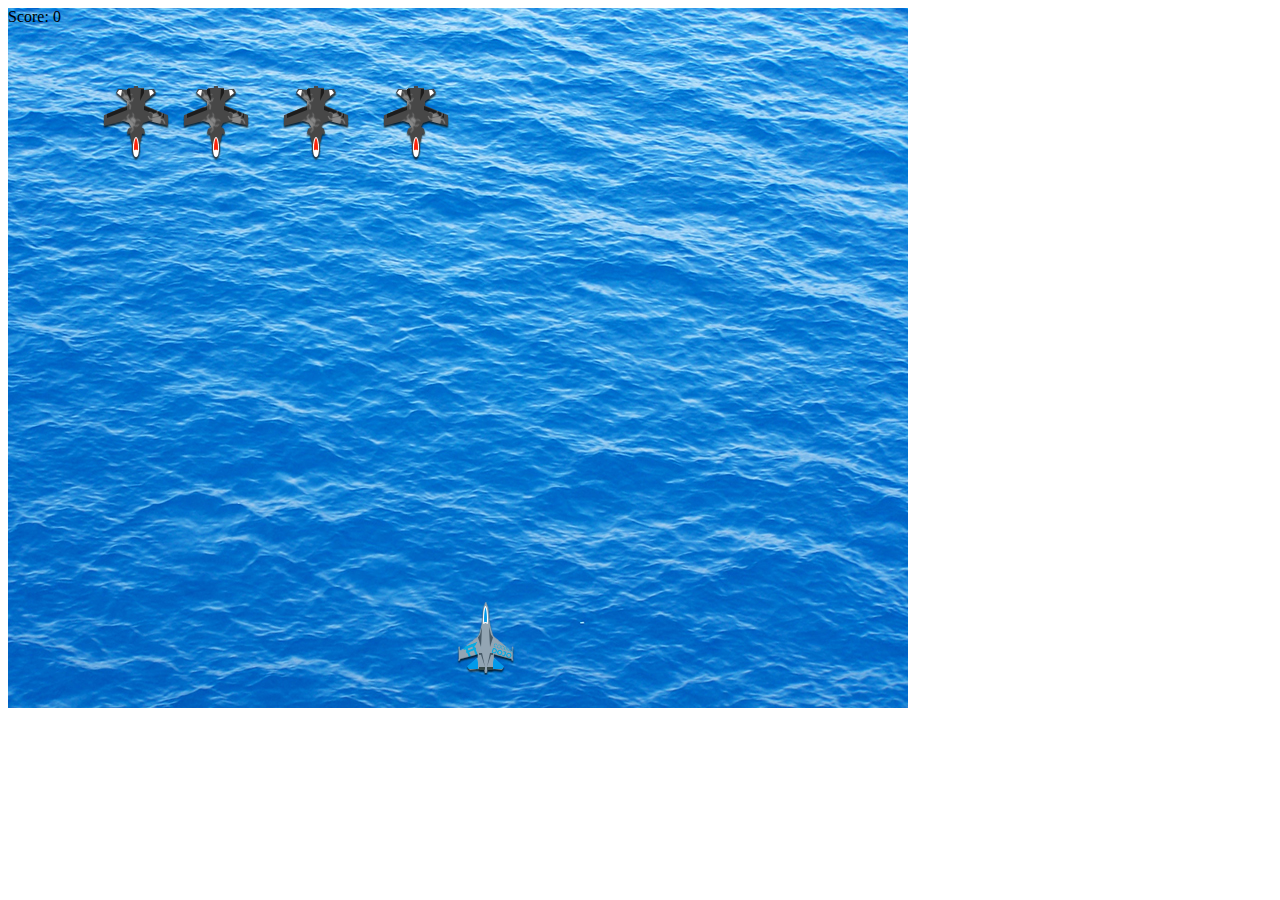
<file: index.html>
<!DOCTYPE html>
<html>
<head>
	<title>Airplane Game</title>
	<link rel="stylesheet" href="style.css">
</head>
<body>
	<div id="ocean">
		<div id="info">Score: <div id="score" class="score">0</div></div>
		<div id="players"></div>
		<div id="enemies"></div>
		<div id="missiles"></div>
	</div>

</body>

<script type="text/javascript" src="app.js">
</script>

</html>
</file>
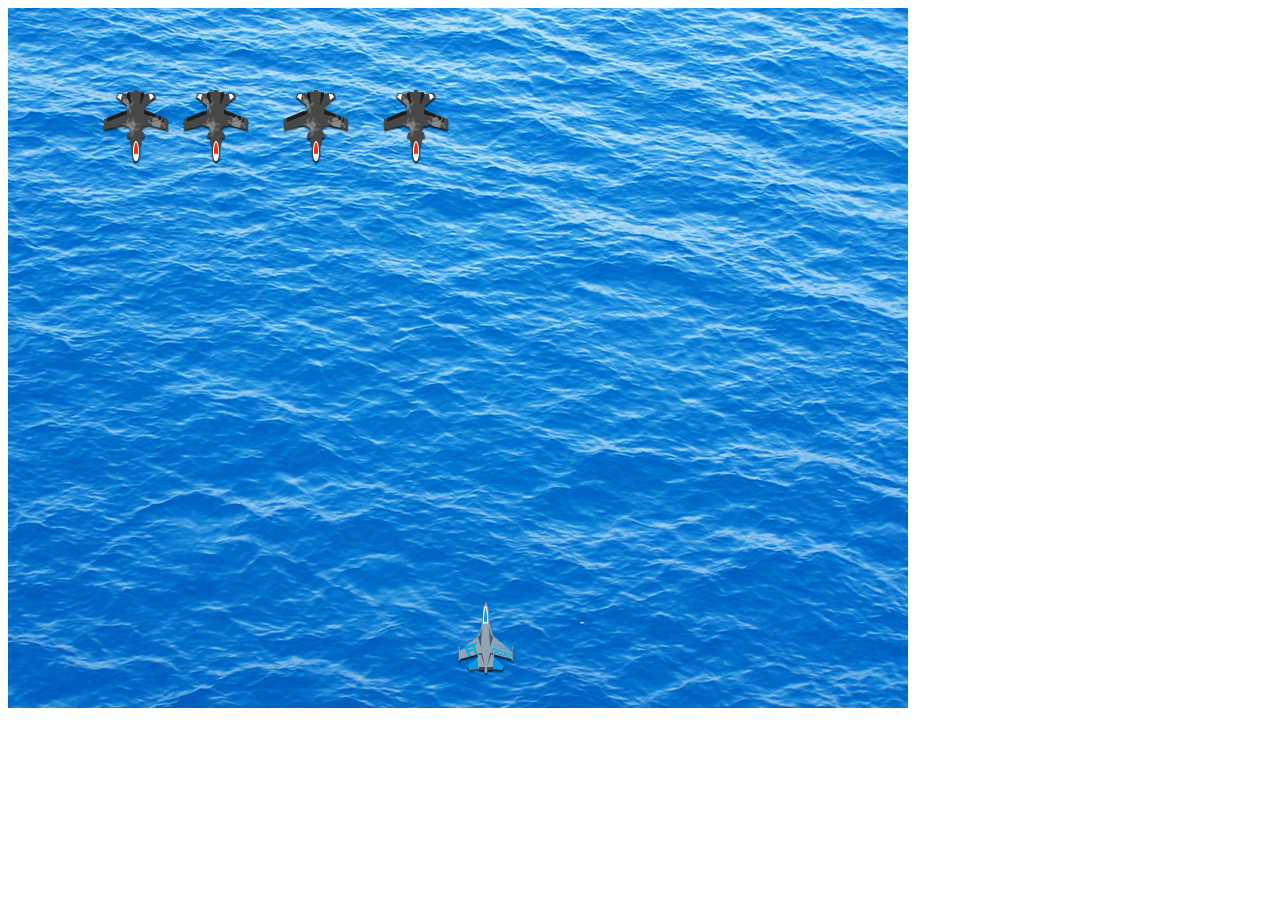
<file: index.1.html>
<!DOCTYPE html>
<html>
<head>
	<title>Airplane Game</title>
	
</head>
<style type="text/css">
	#ocean {
		background-image: url('img/ocean.jpg');
		width: 900px;
		height: 700px;
	}
	.player {
		position: absolute;
		background-image: url('img/player.png');
		width: 70px;
		height: 75px;
		
	}
	.enemy {
		position: absolute;
		background-image: url('img/enemy.png');
		width: 70px;
		height: 75px;
	}

	.missile {
		position: absolute;
		width: 2px;
		height: 10px;
		background-color: orange;
	}
</style>

<body>
	<div id="ocean">
		<div id="players"></div>
		<div id="enemies"></div>
		<div id="missiles"></div>
	</div>

</body>

<script type="text/javascript">
	var setting = {
		moveSpeed: 10,
		oceanWidth: 900,
		maxPlayerTop: 450,
		maxPlayerBottom: 700,
		missileSpeed: 20,
		enemySpeed: 10
	}

	var player = {
		left: 450,
		top: 600,
		width: 70,
		height: 75
	}

	var enemies = [
		{left: 100, top: 20}, 
		{left: 180, top: 20},
		{left: 280, top: 20},
		{left: 380, top: 20}
	];

	var missiles = [];

	function drawPlayer() {
		var content = "<div class='player' style='left: "  + player.left + "px; top: " + player.top  + "px;'></div>";
		document.getElementById('players').innerHTML = content;
	}
	//drawPlayer();

	function drawEnemies() {
		var content = "";
		for( var i = 0; i < enemies.length; i++) {
			content += "<div class='enemy' style='left: "  + enemies[i].left + "px; top: " + enemies[i].top  + "px;'></div>";
		}
		document.getElementById('enemies').innerHTML = content;
	}
	//drawEnemies();

	function moveEnemies(){
		for( var i = 0; i < enemies.length; i++) {
			enemies[i].top += setting.enemySpeed;
		}
	}

	function drawMissiles() {
		var content = "";
		for( var i = 0; i < missiles.length; i++) {
			content += "<div class='missile' style='left: "  + missiles[i].left + "px; top: " + missiles[i].top  + "px;'></div>";
		}
		document.getElementById('missiles').innerHTML = content;
	}

	function moveMissiles(){
		for( var i = 0; i < missiles.length; i++) {
			missiles[i].top -= setting.missileSpeed;
		}
	}

	document.onkeydown = function(e){
		if (e.keyCode === 37 && player.left >= setting.moveSpeed) { //left
			
			player.left -= setting.moveSpeed;
			
		} else if (e.keyCode === 39 && player.left <= setting.oceanWidth - player.width) { //right
			player.left += setting.moveSpeed;
		} else if (e.keyCode === 40 && player.top <= setting.maxPlayerBottom - player.height) { //down
			player.top += setting.moveSpeed;
		} else if (e.keyCode === 38 && player.top >= setting.maxPlayerTop) { //up
			player.top -= setting.moveSpeed;
		} else if (e.keyCode === 32 ) { // Spacebar = fire
			missiles.push({left: (player.left + player.width / 2), top: (player.top - 5)});
			console.log(missiles);
			moveMissiles();
			drawMissiles();
			
		}
		drawPlayer();
	}

	function gameLoop() {
		console.log('gameLoop');
		
		drawPlayer();
		
		moveEnemies();
		drawEnemies();
		
		moveMissiles();
		drawMissiles();
		

		setTimeout(() => {
			gameLoop()
		}, 100);
	}
	gameLoop();
</script>

</html>
</file>
<file: style.css>
#ocean {
    background-image: url('img/ocean.jpg');
    width: 900px;
    height: 700px;
    
}
.player {
    position: absolute;
    background-image: url('img/player.png');
    width: 70px;
    height: 75px;
    
}
.enemy {
    position: absolute;
    background-image: url('img/enemy.png');
    width: 70px;
    height: 75px;
}

.missile {
    position: absolute;
    width: 4px;
    height: 10px;
    background-color: orange;
}

.score {
    display: inline;
}
</file>
